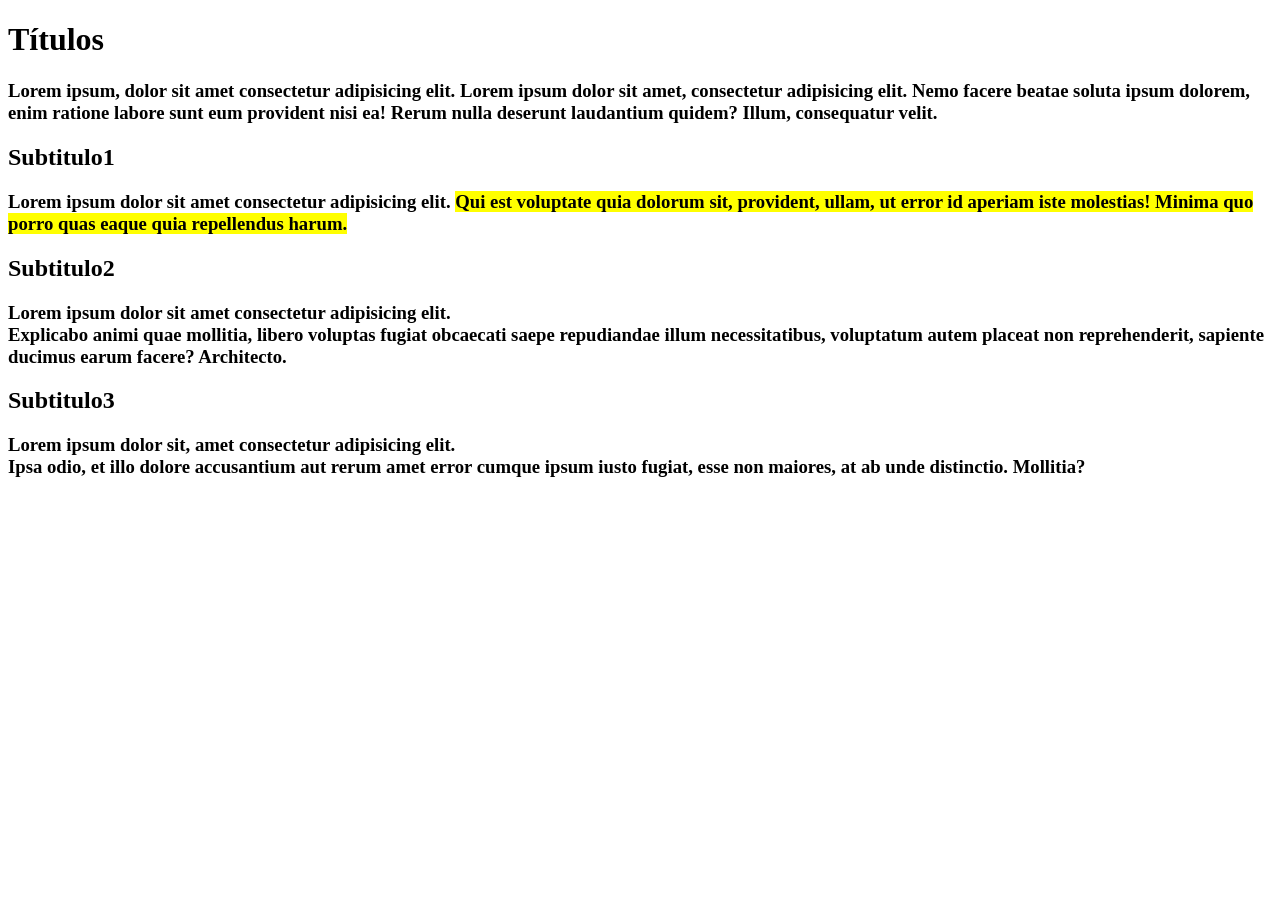
<file: HTML/ex01/index.html>
<!DOCTYPE html>
<html lang="pt-br">
<head>
    <meta charset="UTF-8">
    <meta name="viewport" content="width=device-width, initial-scale=1.0">
    <title>site do gb</title>
</head>
<body>

    <h1>Títulos</h1>

    <h3>Lorem ipsum, dolor sit amet consectetur adipisicing elit. <strong>Lorem ipsum dolor sit amet, consectetur adipisicing elit. Nemo facere beatae soluta ipsum dolorem, enim ratione labore sunt eum provident nisi ea! Rerum nulla deserunt laudantium quidem? Illum, consequatur velit.</strong></h3>
         
         <h2>Subtitulo1</h2>
          
         <h3>Lorem ipsum dolor sit amet consectetur adipisicing elit. <mark>Qui est voluptate quia dolorum sit, provident, ullam, ut error id aperiam iste molestias! Minima quo porro quas eaque quia repellendus harum.</mark> </h3>
        
         <h2>Subtitulo2</h2>
        
         <h3>Lorem ipsum dolor sit amet consectetur adipisicing elit. <br>
           Explicabo animi quae mollitia, libero voluptas fugiat obcaecati saepe repudiandae illum necessitatibus, voluptatum autem placeat non reprehenderit, sapiente ducimus earum facere? Architecto.</h3>
        
           <h2>Subtitulo3</h2>
            <h3>Lorem ipsum dolor sit, amet consectetur adipisicing elit. <br>
             Ipsa odio, et illo dolore accusantium aut rerum amet error cumque ipsum iusto fugiat, esse non maiores, at ab unde distinctio. Mollitia?</h3>

    
</body>
</html>
</file>
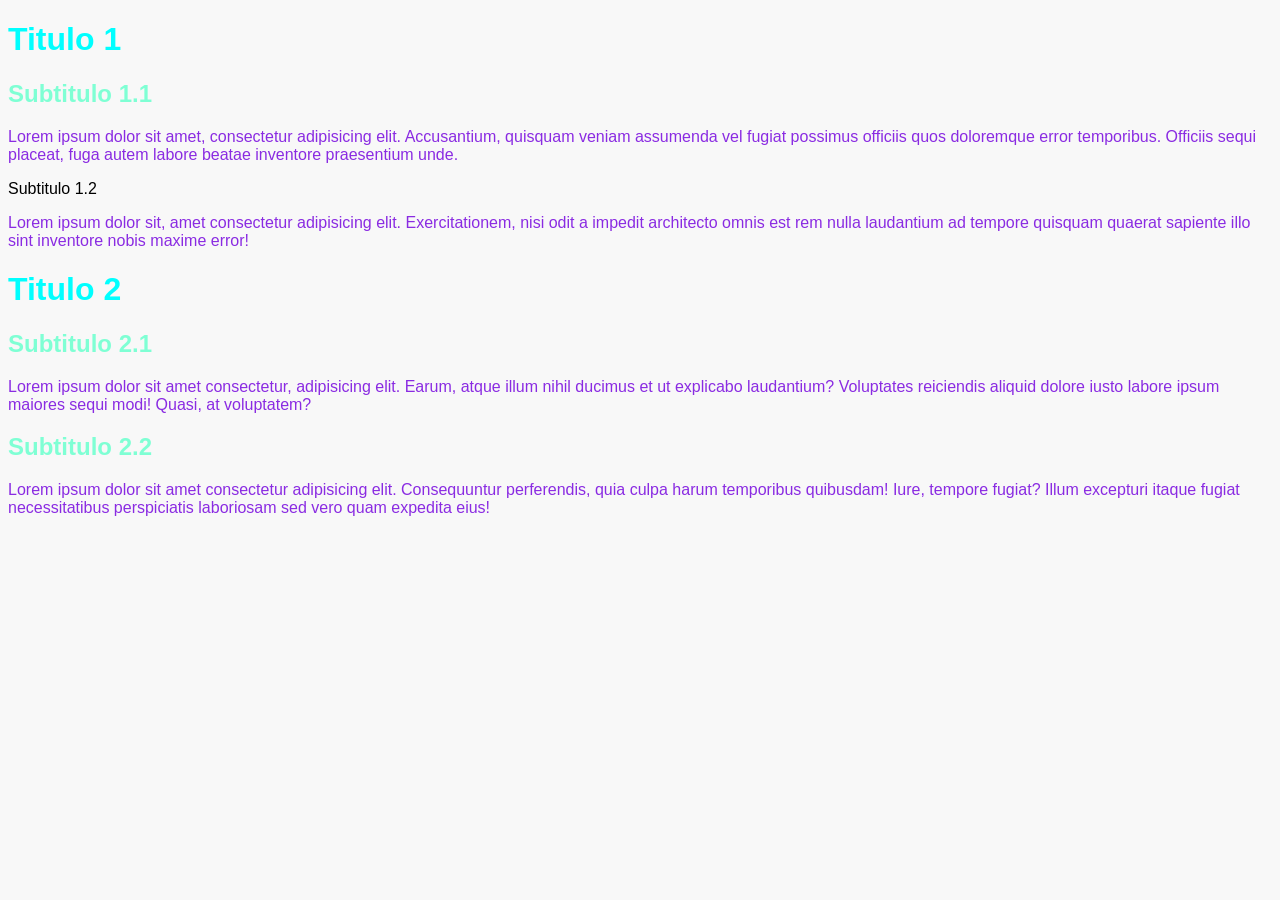
<file: css/ex001/ex002/index.html>
<!DOCTYPE html>
<html lang="pt-br">
<head>
    <meta charset="UTF-8">
    <meta name="viewport" content="width=device-width, initial-scale=1.0">
    <title>CSS inline</title>
    <style> 
       body{background-color: darkgray;
        font-family: 'Lucida Sans', 'Lucida Sans Regular', 'Lucida Grande', 'Lucida Sans Unicode', Geneva, Verdana, sans-serif; }


        h1{color: aqua;}

        h2{color: aquamarine;}

        p{color: blueviolet;}
        






    </style>
</head>
<body style="background-color: rgb(248, 248, 248);">
    <!--0 1 2 3 4 5 6 7 8 9 decimal-->
    <!--0 1 2 3 4 5 6 7 8 9 A B C D E F HEXADECIMAL-->


    <h1 >Titulo 1</h1>
     


    <h2>Subtitulo 1.1</h2>

    <p >Lorem ipsum dolor sit amet, consectetur adipisicing elit. Accusantium, quisquam veniam assumenda vel fugiat possimus officiis quos doloremque error temporibus. Officiis sequi placeat, fuga autem labore beatae inventore praesentium unde.</p>

    <h2">Subtitulo 1.2 </h2>
    <p>Lorem ipsum dolor sit, amet consectetur adipisicing elit. Exercitationem, nisi odit a impedit architecto omnis est rem nulla laudantium ad tempore quisquam quaerat sapiente illo sint inventore nobis maxime error!</p>

    <h1> Titulo 2</h1>

    <h2>Subtitulo 2.1</h2>

    <p>Lorem ipsum dolor sit amet consectetur, adipisicing elit. Earum, atque illum nihil ducimus et ut explicabo laudantium? Voluptates reiciendis aliquid dolore iusto labore ipsum maiores sequi modi! Quasi, at voluptatem?</p>

    <h2>Subtitulo 2.2</h2>

    <p>Lorem ipsum dolor sit amet consectetur adipisicing elit. Consequuntur perferendis, quia culpa harum temporibus quibusdam! Iure, tempore fugiat? Illum excepturi itaque fugiat necessitatibus perspiciatis laboriosam sed vero quam expedita eius!</p>





</body>
</html>
</file>
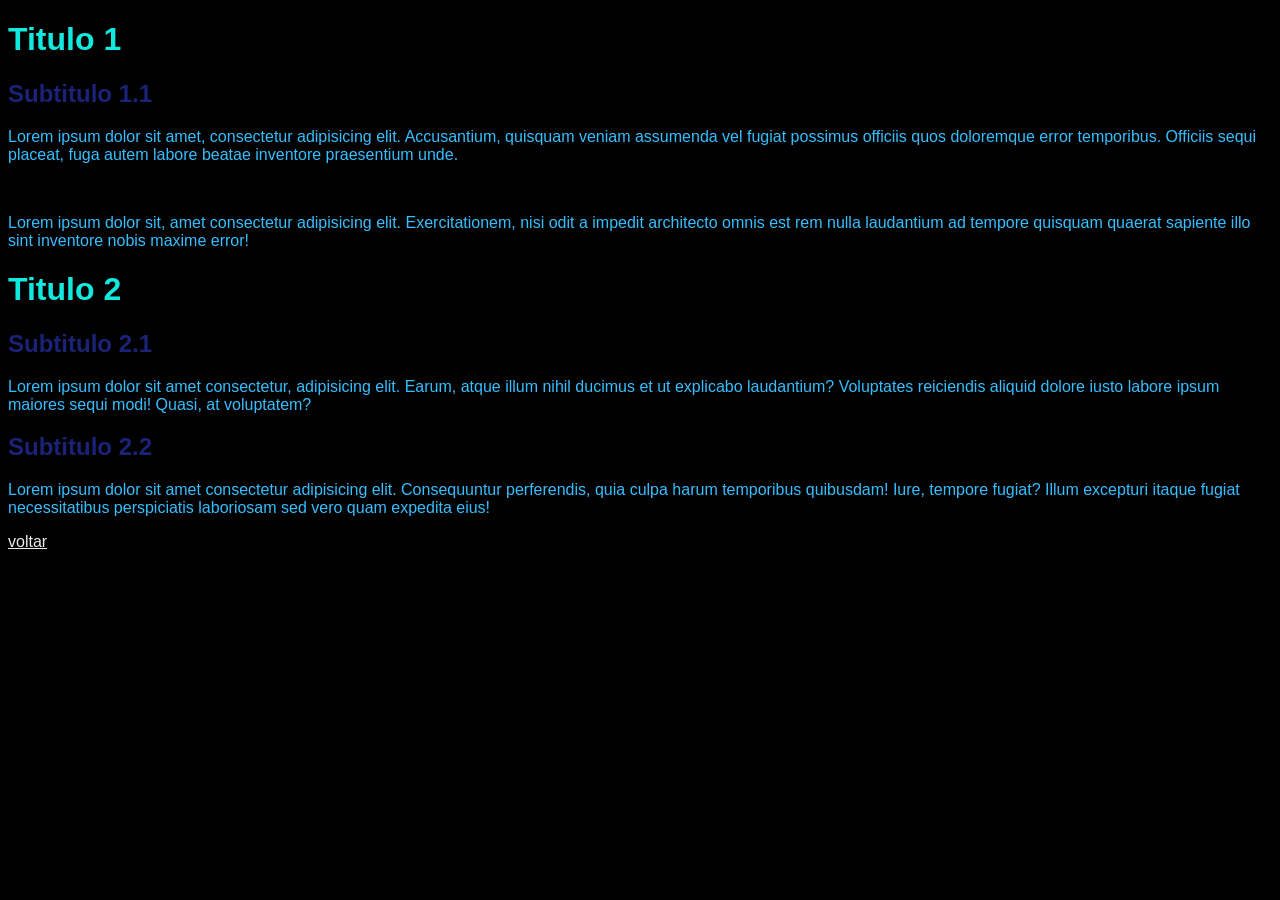
<file: css/ex001/ex003/index.html>
<!DOCTYPE html>
<html lang="pt-br">
<head>
    <meta charset="UTF-8">
    <meta name="viewport" content="width=device-width, initial-scale=1.0">
    <title>CSS externo</title>
    <link rel="stylesheet" href="style.css">
</head>
<body style="background-color: rgb(0, 0, 0);">

    <h1 >Titulo 1</h1>
     

    <h2>Subtitulo 1.1</h2>

    <p >Lorem ipsum dolor sit amet, consectetur adipisicing elit. Accusantium, quisquam veniam assumenda vel fugiat possimus officiis quos doloremque error temporibus. Officiis sequi placeat, fuga autem labore beatae inventore praesentium unde.</p>

    <h2">Subtitulo 1.2 </h2>
    <p>Lorem ipsum dolor sit, amet consectetur adipisicing elit. Exercitationem, nisi odit a impedit architecto omnis est rem nulla laudantium ad tempore quisquam quaerat sapiente illo sint inventore nobis maxime error!</p>

    <h1> Titulo 2</h1>

    <h2>Subtitulo 2.1</h2>

    <p>Lorem ipsum dolor sit amet consectetur, adipisicing elit. Earum, atque illum nihil ducimus et ut explicabo laudantium? Voluptates reiciendis aliquid dolore iusto labore ipsum maiores sequi modi! Quasi, at voluptatem?</p>

    <h2>Subtitulo 2.2</h2>

    <p>Lorem ipsum dolor sit amet consectetur adipisicing elit. Consequuntur perferendis, quia culpa harum temporibus quibusdam! Iure, tempore fugiat? Illum excepturi itaque fugiat necessitatibus perspiciatis laboriosam sed vero quam expedita eius!</p>

    <a href="style.css">voltar</a>





</body>
</html>
</file>
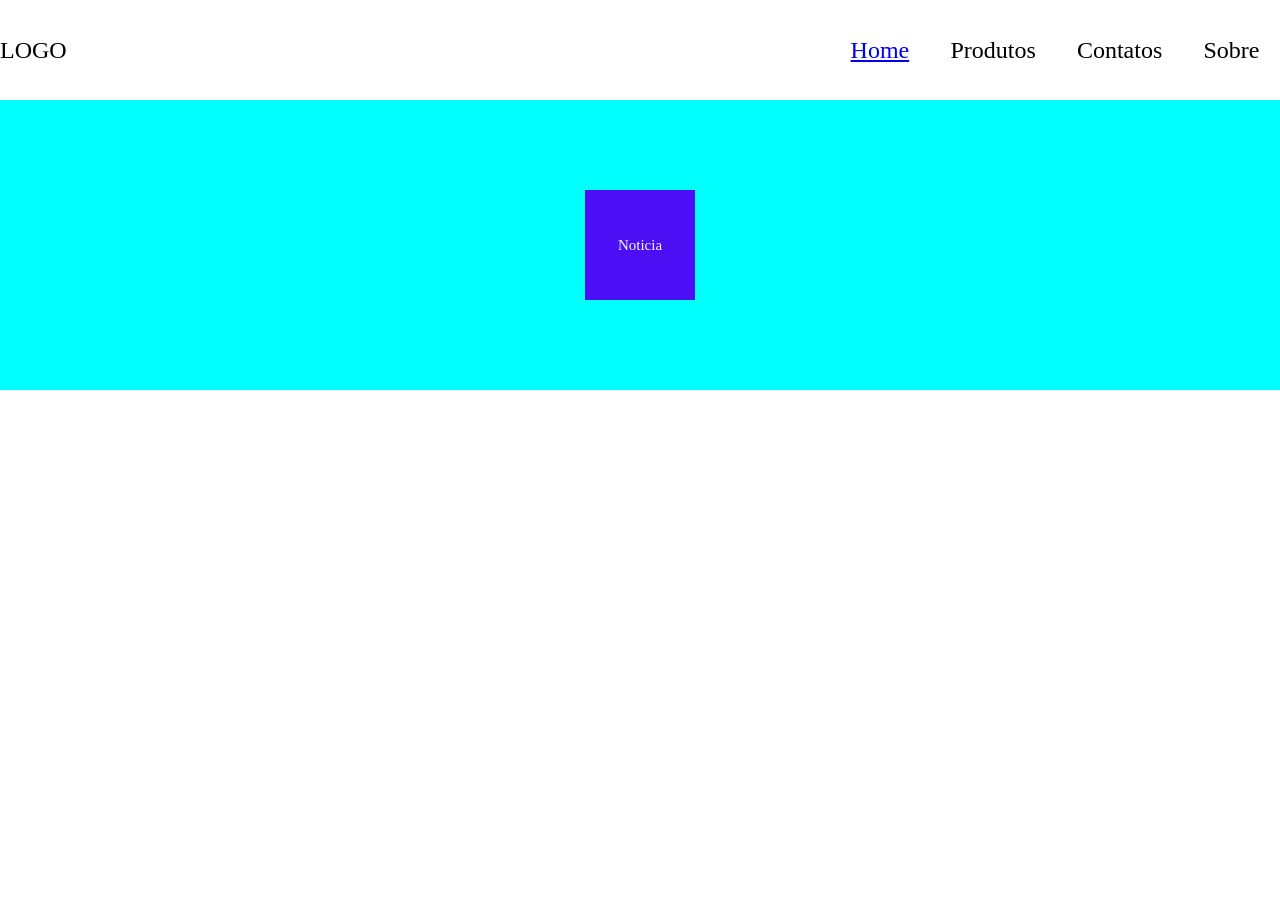
<file: css/ex001/ex003/ex005/index.html>
<!DOCTYPE html>
<html lang="en">
<head>
    <meta charset="UTF-8">
    <meta name="viewport" content="width=device-width, initial-scale=1.0">
    <title>Home</title>


    <style>
     *{ box-sizing: border-box;
        margin: 0;
        padding: 0;
      }
    
      header{
        background-color: rgb(255, 255, 255);
        display: flex;
        justify-content: space-between;
        font-size: 24px;
        height: 100px;
        align-items: center;
     }

     nav{

        background-color: rgb(255, 255, 255);
        width: 450px;
    }

        ul{display: flex;
            list-style-type:none ;
            justify-content: space-around;
        }

            section{background-color: aqua;
                height: 290px;
                display:flex;
                justify-content: center;
                align-items: center;
             }
        
         #card{ background-color: rgb(76, 15, 245);
            width: 110px;
            height: 110px;
            color: aliceblue;
            font-size: 15px;
            display:flex;
            justify-content: center;
            align-items: center;
        }
        
        </style>
</head>
<body>
     <header>
      <div>
           LOGO
            </div> 
        
        <nav>
            <ul>
                
             <li> <a href="https://www.youtube.com/">Home </a> </li>
             <li>Produtos</li>
             <li>Contatos</li>
             <li>Sobre</li>
                          
            </ul>
                </nav>
       
            </header>
        <section>
<div id="card">
   Noticia
</div>
        </section>
    
</body>
</html>
</file>
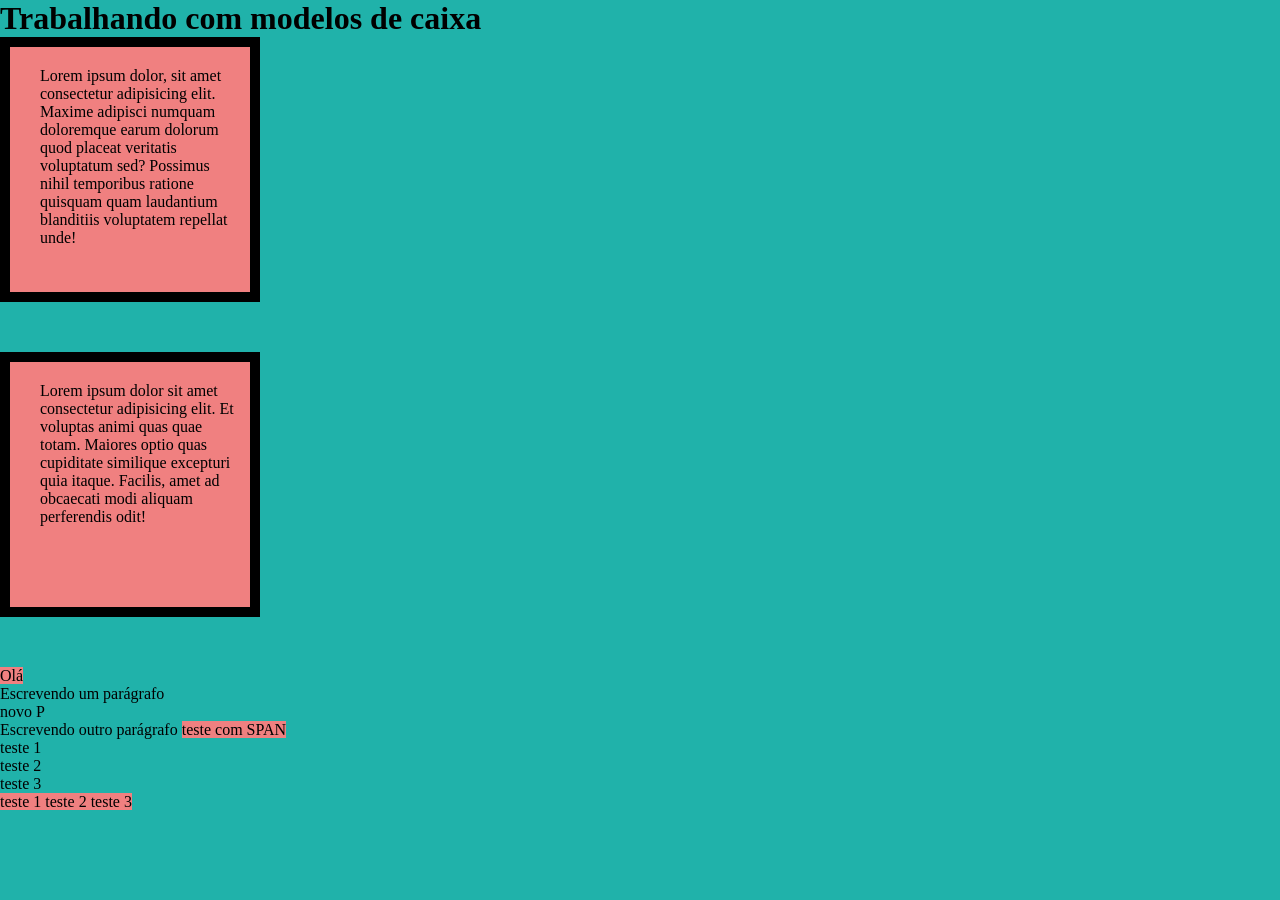
<file: css/ex001/ex003/ex006/index.html>
<!DOCTYPE html>
<html lang="pt-br">
<head>
    <meta charset="UTF-8">
    <meta name="viewport" content="width=device-width, initial-scale=1.0">
    <title>Modelos de caixa</title>
    <style>
        *{
            box-sizing: content-box;
            margin: 0px;
            padding: 0px;
        }
        body {
            background-color: lightseagreen;
        }

        div{
            background-color: lightcoral;
            width: 200px;
            height: 200px;
            /* top, right, left, botton */
            border: 10px solid black;
            padding: 20px 10px 25px 30px;
            margin-bottom: 50px;

        }

        span{
            background-color: lightcoral;
        }
    </style>
</head>
<body>
    <h1>Trabalhando com modelos de caixa</h1>
    
    <div>
        Lorem ipsum dolor, sit amet consectetur adipisicing elit. Maxime adipisci numquam doloremque earum dolorum quod placeat veritatis voluptatum sed? Possimus nihil temporibus ratione quisquam quam laudantium blanditiis voluptatem repellat unde!
    </div>
    <div>
        Lorem ipsum dolor sit amet consectetur adipisicing elit. Et voluptas animi quas quae totam. Maiores optio quas cupiditate similique excepturi quia itaque. Facilis, amet ad obcaecati modi aliquam perferendis odit!
    </div>
    
    <span>
        Olá
    </span>

    <p>Escrevendo um parágrafo <p>novo P</p></p>
    
    <p>Escrevendo outro parágrafo <span>teste com SPAN</span> </p>
   
    <p>teste 1 <p>teste 2 <p>teste 3 </p></p></p>
    
    <span>
        teste 1
        teste 2
        teste 3
    </span>

</body>
</html>
</file>
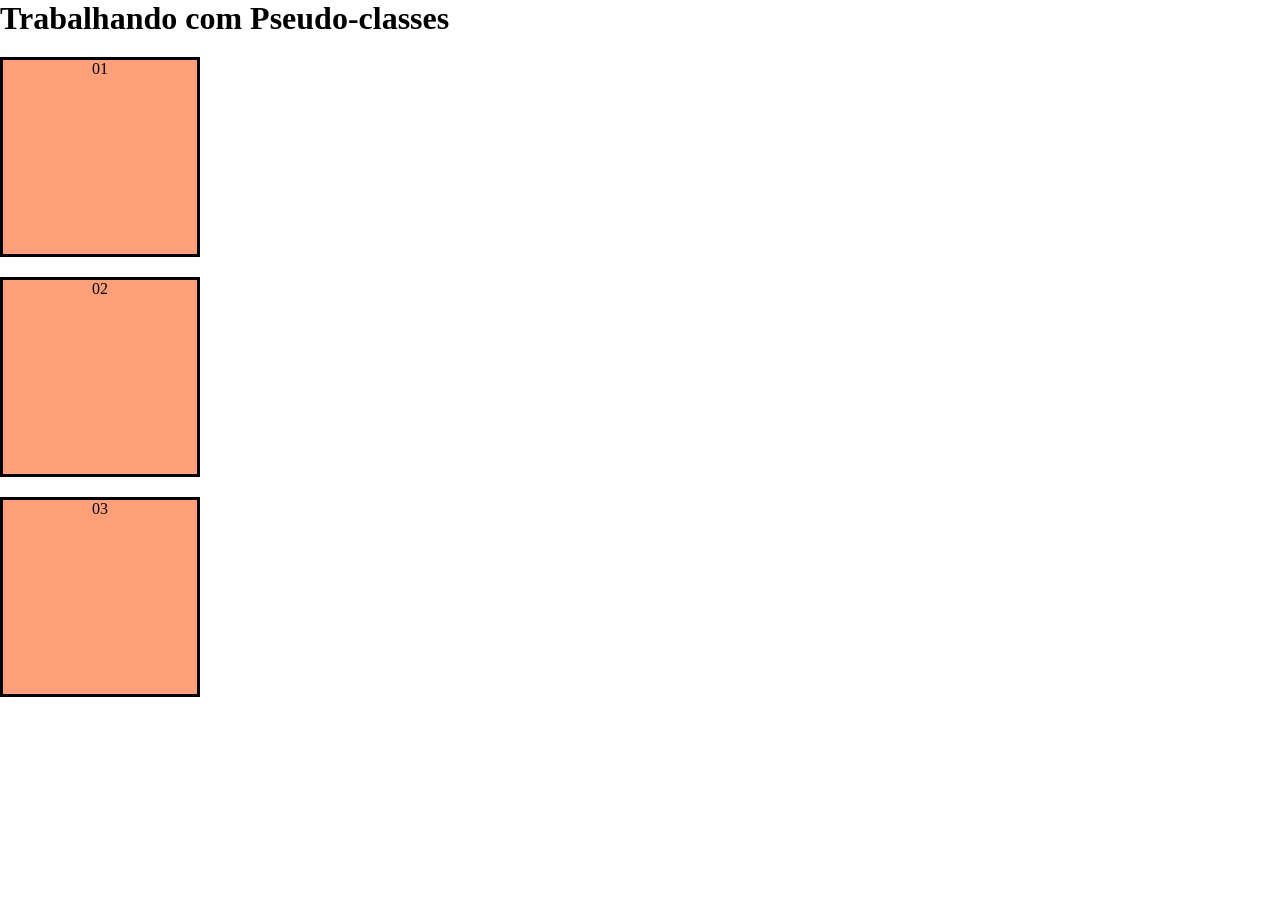
<file: css/ex001/ex003/ex006/ex007/index.html>
<!DOCTYPE html>
<html lang="pt-br">
<head>
    <meta charset="UTF-8">
    <meta name="viewport" content="width=device-width, initial-scale=1.0">
    <title>Pseudo-classes</title>
    <style>
        *{
            box-sizing: border-box;
            margin: 0;
            padding: 0;
        }

        div{
            background-color: lightsalmon;
            width: 200px; /* Largure */
            height: 200px; /* Altura */
            border: 3px solid black;
            margin-bottom: 20px;
            margin-top: 20px;
            text-align: center;
        }

        
        div:hover{
            background-color: lightgreen;
            color: white;
            font-size: 40px;
            width: 250px;
            height: 250px;
        }

    </style>
</head>
<body>
    <h1>Trabalhando com Pseudo-classes</h1>

    <div>01</div>
    <div>02</div>
    <div>03</div>
</body>
</html>
</file>
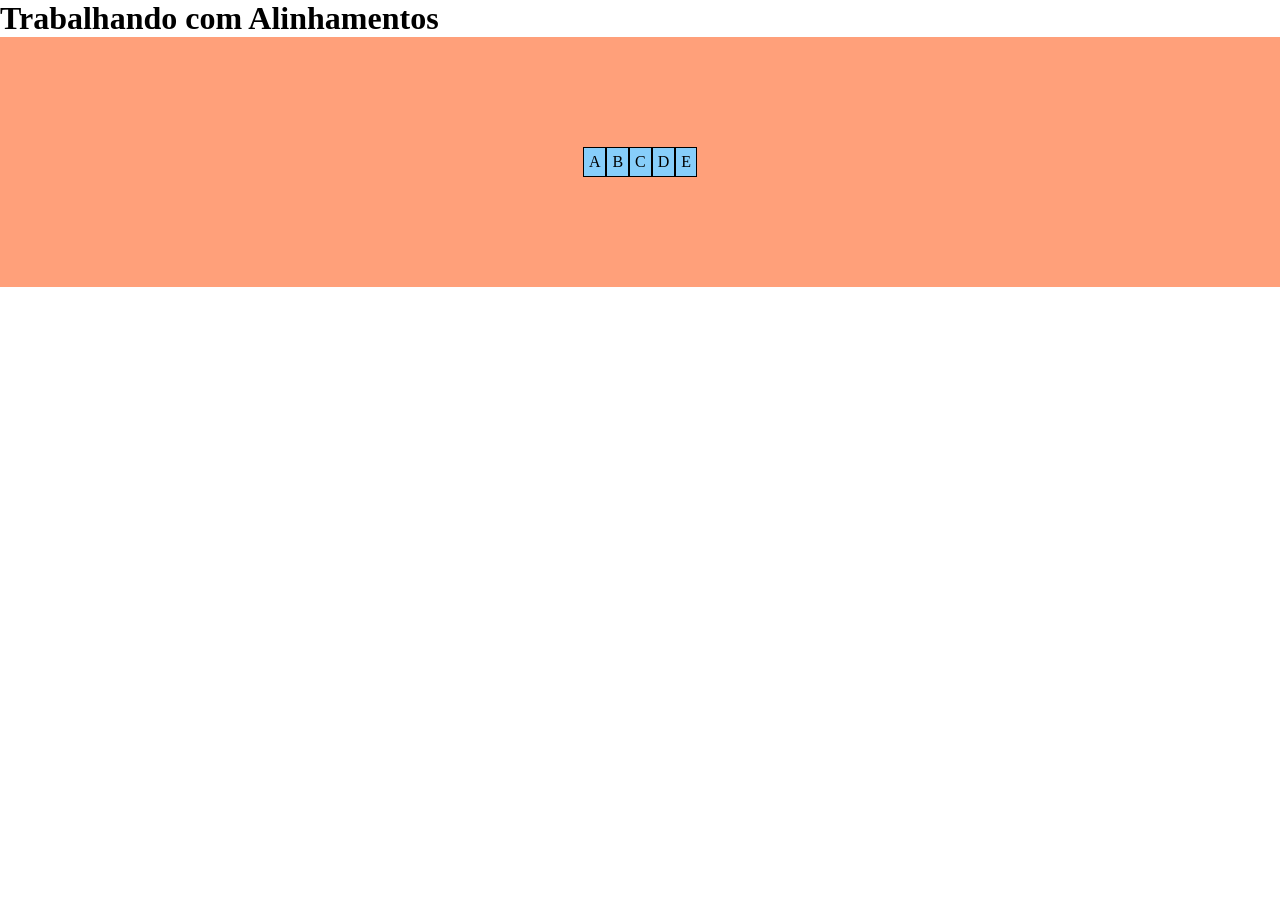
<file: css/ex001/ex003/ex006/ex009/index.html>
<!DOCTYPE html>
<html lang="pt-br">
<head>
    <meta charset="UTF-8">
    <meta name="viewport" content="width=device-width, initial-scale=1.0">
    <title>Alinhamentos</title>
    <STYle>
        *{
            box-sizing: border-box;
            margin: 0;
            padding: 0;
        }

        #container{
            background-color: lightsalmon;
            display: flex;
            height: 250px;
            
            /* Alinhamento horizontal */

            /* justify-content: start; */
            /* justify-content: end; */
            justify-content: center;
            /* justify-content: center; */
            /* justify-content: space-around; */
            /* justify-content: space-between; */
            
            /* Alinhamento vertical */

            align-items: center;
            
        }

        .item{
            background-color: lightskyblue;
            padding: 5px;
            border: 1px solid black;
            /* margin: 10px; */
        }

    </STYle>
</head>
<body>
    <h1>Trabalhando com Alinhamentos</h1>

    <div id="container">
        <div class="item">A</div>
        <div class="item">B</div>
        <div class="item">C</div>
        <div class="item">D</div>
        <div class="item">E</div>
    </div>
</body>
</html>
</file>
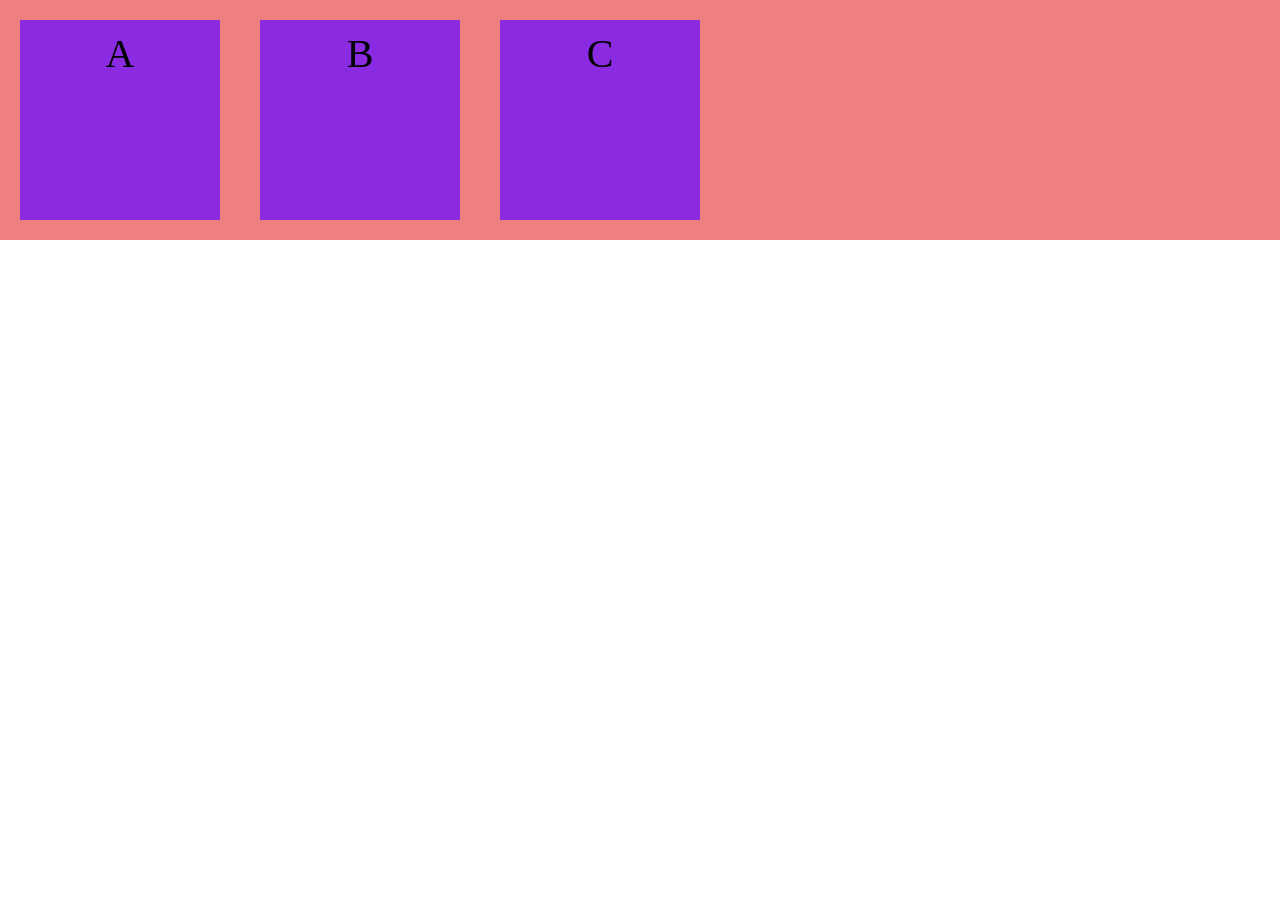
<file: css/ex001/ex003/ex006/ex007/ex008/index.html>
<!DOCTYPE html>
<html lang="pt-br">
<head>
    <meta charset="UTF-8">
    <meta name="viewport" content="width=device-width, initial-scale=1.0">
    <title>Flex Box</title>

    <style>
        *{
            box-sizing: border-box;
            margin: 0;
            padding: 0;
        }

        #noticias{
            background-color: lightcoral;
            display: flex;
            flex-direction: row;
        }

        p{
            background-color: blueviolet;
            margin: 20px;
            padding: 10px;
            width: 200px;
            height: 200px;
            text-align: center;
            font-size: 40px;
        }
        
    </style>
</head>
<body>
    
    <!-- Presiiçamos adicionar o dispaly: flex; no container -> pai dos elementos que presicam ser flexiveix -->

    <section id="noticias">
        <p>A</p>
    
        <p>B</p>
        
        <p>C</p>
    
    </section>

</body>

</html>
</file>
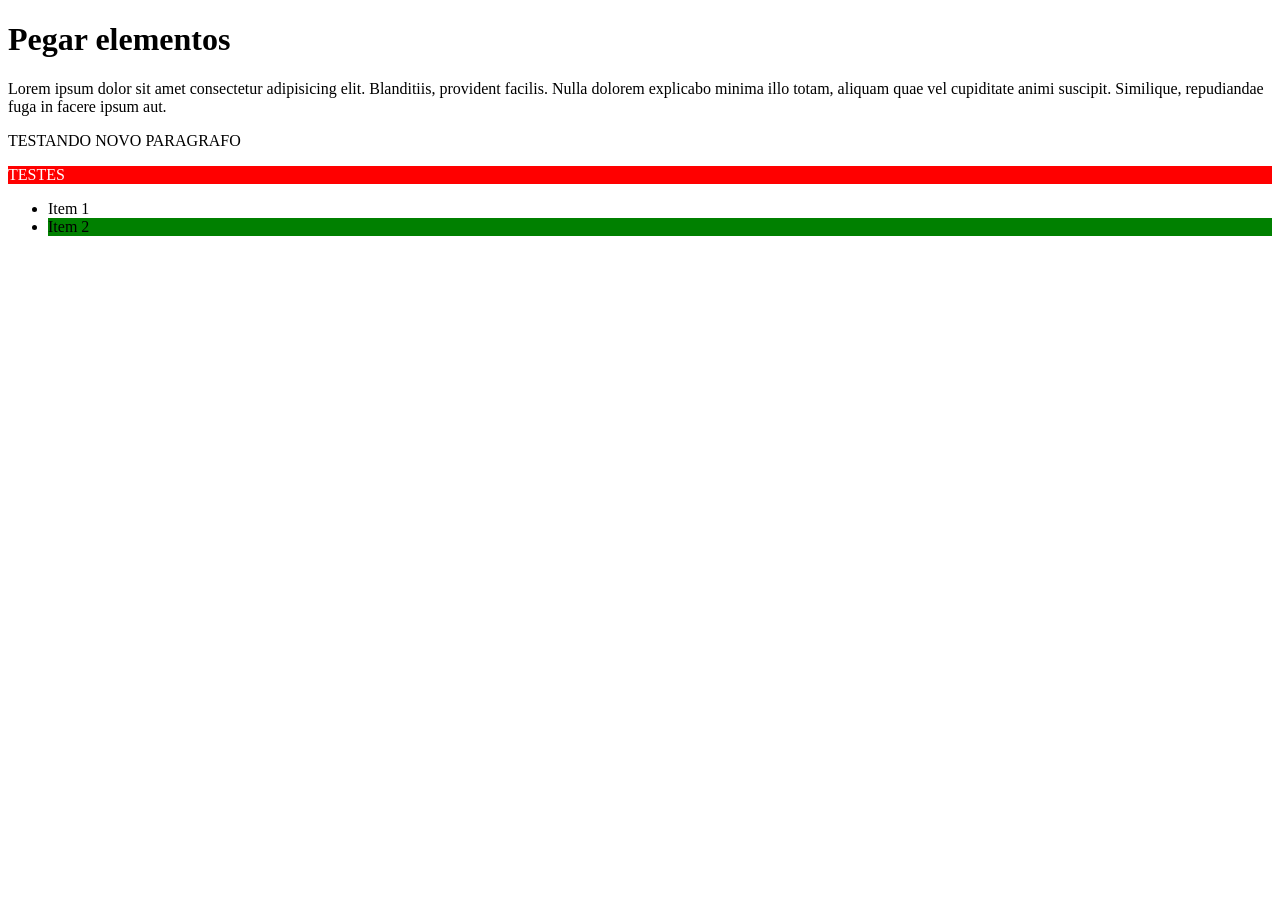
<file: js/ex012.htm>
<!DOCTYPE html>
<html lang="pt-br">
<head>
    <meta charset="UTF-8">
    <meta name="viewport" content="width=device-width, initial-scale=1.0">
    <title>Document</title>
</head>
<body>
    <h1>Pegar elementos</h1>

    <p>Lorem ipsum dolor sit amet consectetur adipisicing elit. Blanditiis, provident facilis. Nulla dolorem explicabo minima illo totam, aliquam quae vel cupiditate animi suscipit. Similique, repudiandae fuga in facere ipsum aut.</p>

    <p>TESTANDO NOVO PARAGRAFO</p>

    <div id="container">
        TESTES
    </div>
    
    <ul>
        <li class ="item">Item 1</li>
        <li class ="item">Item 2</li>
    </ul>

    <script>
        
        let elemento = window.document.getElementById('container')
        console.log(elemento)

        elemento.style.backgroundColor = "red"
        elemento.style.color = "white"


        let itensLista = window.document.getElementsByClassName('item')[1]
        console.log(itensLista)
        
        itensLista.style.backgroundColor = "green"
    </script>

</body>
</html>
</file>
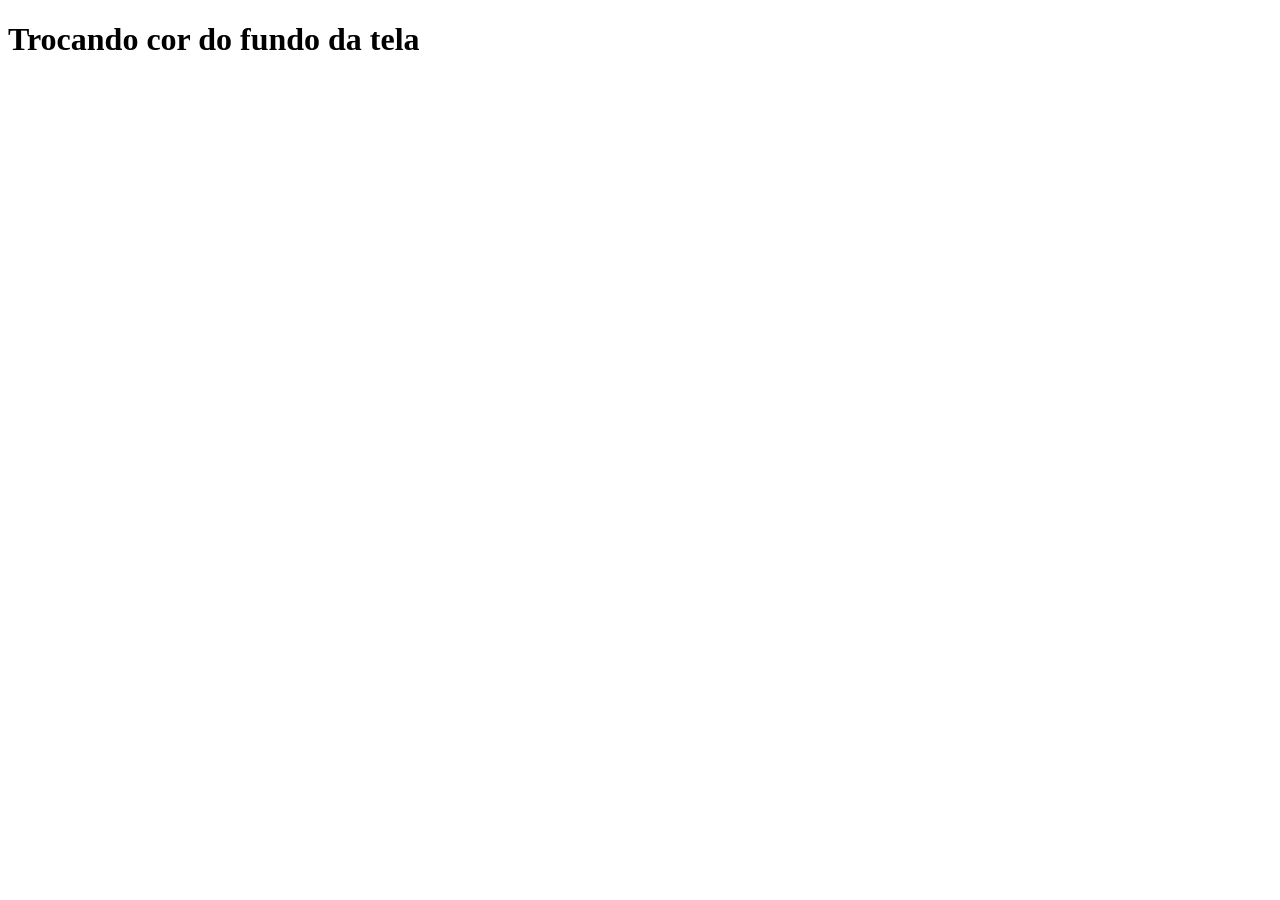
<file: js/ex013.html>
<!DOCTYPE html>
<html lang="pt-br">
<head>
    <meta charset="UTF-8">
    <meta name="viewport" content="width=device-width, initial-scale=1.0">
    <title>Document</title>
</head>
<body>
    <h1>Trocando cor do fundo da tela</h1>

    <script>
        let corUsuario = window.prompt("Digite uma cor em ingles")
        console.log(corUsuario)

        let pagina = window.document.getElementsByTagName('body')[0]

        pagina.style.backgroundColor = corUsuario
    </script>
</body>
</html>
</file>
<file: css/ex001/ex003/style.css>
body{background-color: rgb(0, 0, 0);
        font-family: 'Lucida Sans', 'Lucida Sans Regular', 'Lucida Grande', 'Lucida Sans Unicode', Geneva, Verdana, sans-serif; }


        h1{color: rgb(17, 233, 222);}

        h2{color: rgb(26, 35, 119);}

        p{color: rgb(53, 191, 255);}

        a{color: rgb(235, 235, 235);


        }
</file>
